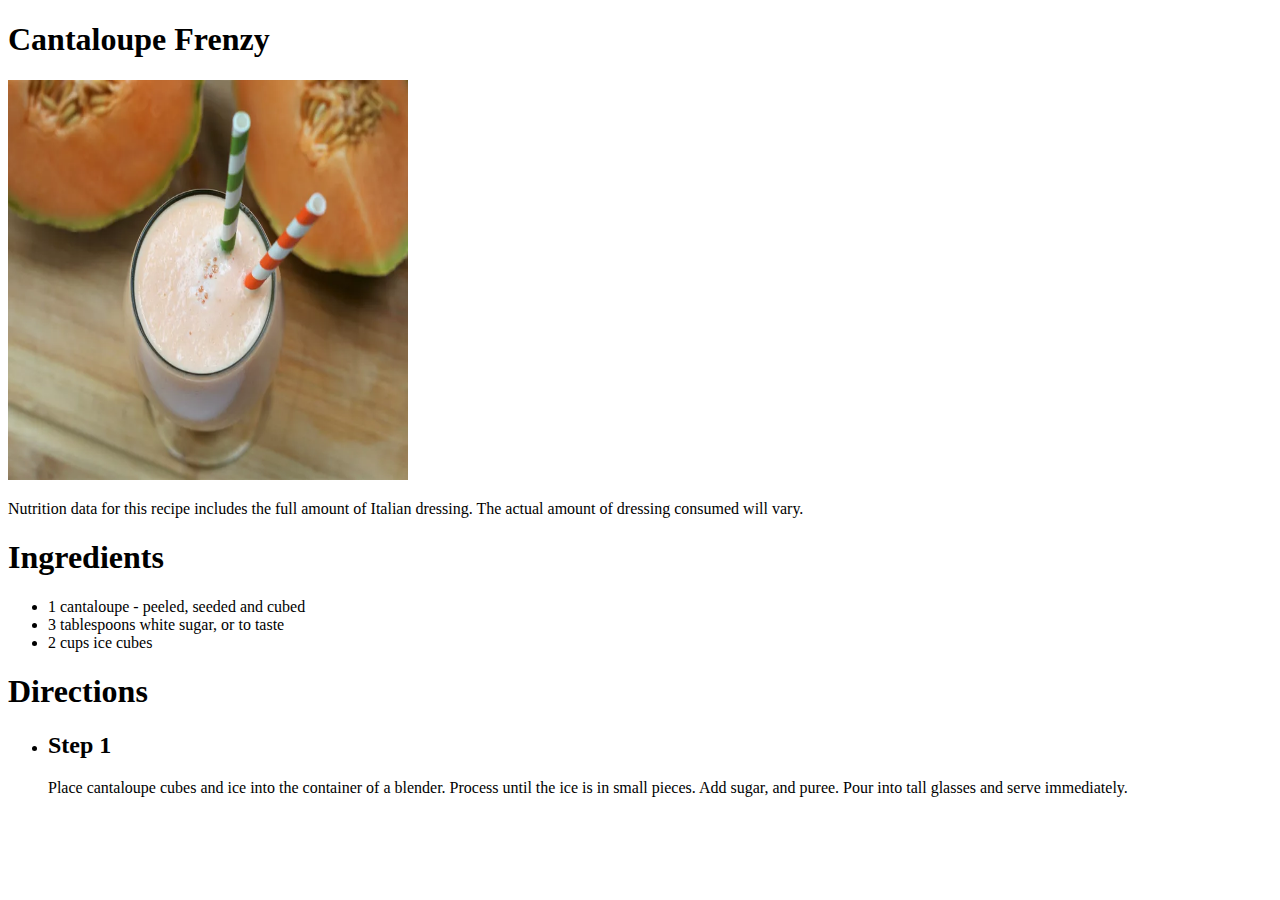
<file: recipes/Cantaloupe Frenzy.html>
<!DOCTYPE html>
<html lang="en">
  <head>
    <meta charset="UTF-8" />
    <meta name="viewport" content="width=device-width, initial-scale=1.0" />
    <title>Recipes - Cantaloupe Frenzy</title>
  </head>
  <body>
    <main class="recipe">
      <h1>Cantaloupe Frenzy</h1>
      <img
        src="../Cantaloupe Frenzy.webp"
        alt="Cantaloupe Frenzy"
        height="400"
        width="400"
      />
    </main>
    <p>
      Nutrition data for this recipe includes the full amount of Italian
      dressing. The actual amount of dressing consumed will vary.
    </p>
    <h1>Ingredients</h1>
    <ul>
      <li>1 cantaloupe - peeled, seeded and cubed</li>
      <li>3 tablespoons white sugar, or to taste</li>
      <li>2 cups ice cubes</li>
    </ul>
    <h1>Directions</h1>
    <ul>
      <li>
        <h2>Step 1</h2>
        <p>
          Place cantaloupe cubes and ice into the container of a blender.
          Process until the ice is in small pieces. Add sugar, and puree. Pour
          into tall glasses and serve immediately.
        </p>
      </li>
    </ul>
  </body>
</html>
</file>
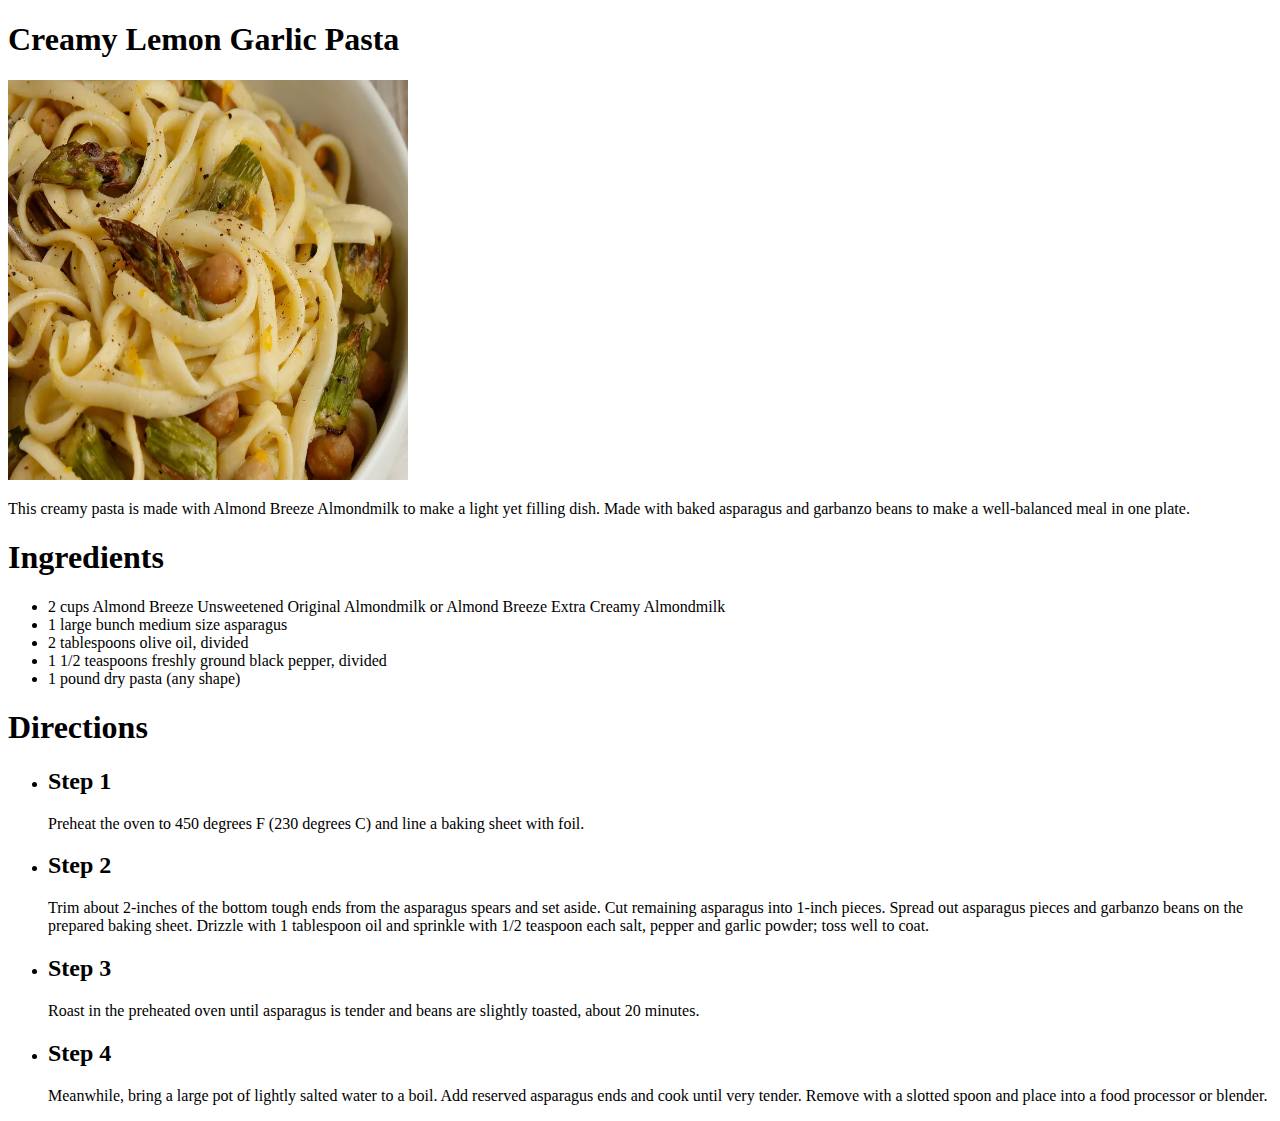
<file: recipes/Creamy Lemon Garlic Pasta.html>
<!DOCTYPE html>
<html lang="en">
  <head>
    <meta charset="UTF-8" />
    <meta name="viewport" content="width=device-width, initial-scale=1.0" />
    <title>Recipes - Creamy Lemon Garlic Pasta</title>
  </head>
  <body>
    <main class="recipe">
      <h1>Creamy Lemon Garlic Pasta</h1>
      <img
        src="../Creamy Lemon Garlic Pasta.webp"
        alt="Creamy Lemon Garlic Pasta"
        height="400"
        width="400"
      />
    </main>
    <p>
      This creamy pasta is made with Almond Breeze Almondmilk to make a light
      yet filling dish. Made with baked asparagus and garbanzo beans to make a
      well-balanced meal in one plate.
    </p>
    <h1>Ingredients</h1>
    <ul>
      <li>
        2 cups Almond Breeze Unsweetened Original Almondmilk or Almond Breeze
        Extra Creamy Almondmilk
      </li>
      <li>1 large bunch medium size asparagus</li>
      <li>2 tablespoons olive oil, divided</li>
      <li>1 1/2 teaspoons freshly ground black pepper, divided</li>
      <li>1 pound dry pasta (any shape)</li>
    </ul>
    <h1>Directions</h1>
    <ul>
      <li>
        <h2>Step 1</h2>
        <p>
          Preheat the oven to 450 degrees F (230 degrees C) and line a baking
          sheet with foil.
        </p>
      </li>
      <li>
        <h2>Step 2</h2>
        <p>
          Trim about 2-inches of the bottom tough ends from the asparagus spears
          and set aside. Cut remaining asparagus into 1-inch pieces. Spread out
          asparagus pieces and garbanzo beans on the prepared baking sheet.
          Drizzle with 1 tablespoon oil and sprinkle with 1/2 teaspoon each
          salt, pepper and garlic powder; toss well to coat.
        </p>
      </li>
      <li>
        <h2>Step 3</h2>
        <p>
          Roast in the preheated oven until asparagus is tender and beans are
          slightly toasted, about 20 minutes.
        </p>
      </li>
      <li>
        <h2>Step 4</h2>
        <p>
          Meanwhile, bring a large pot of lightly salted water to a boil. Add
          reserved asparagus ends and cook until very tender. Remove with a
          slotted spoon and place into a food processor or blender.
        </p>
      </li>
    </ul>
  </body>
</html>
</file>
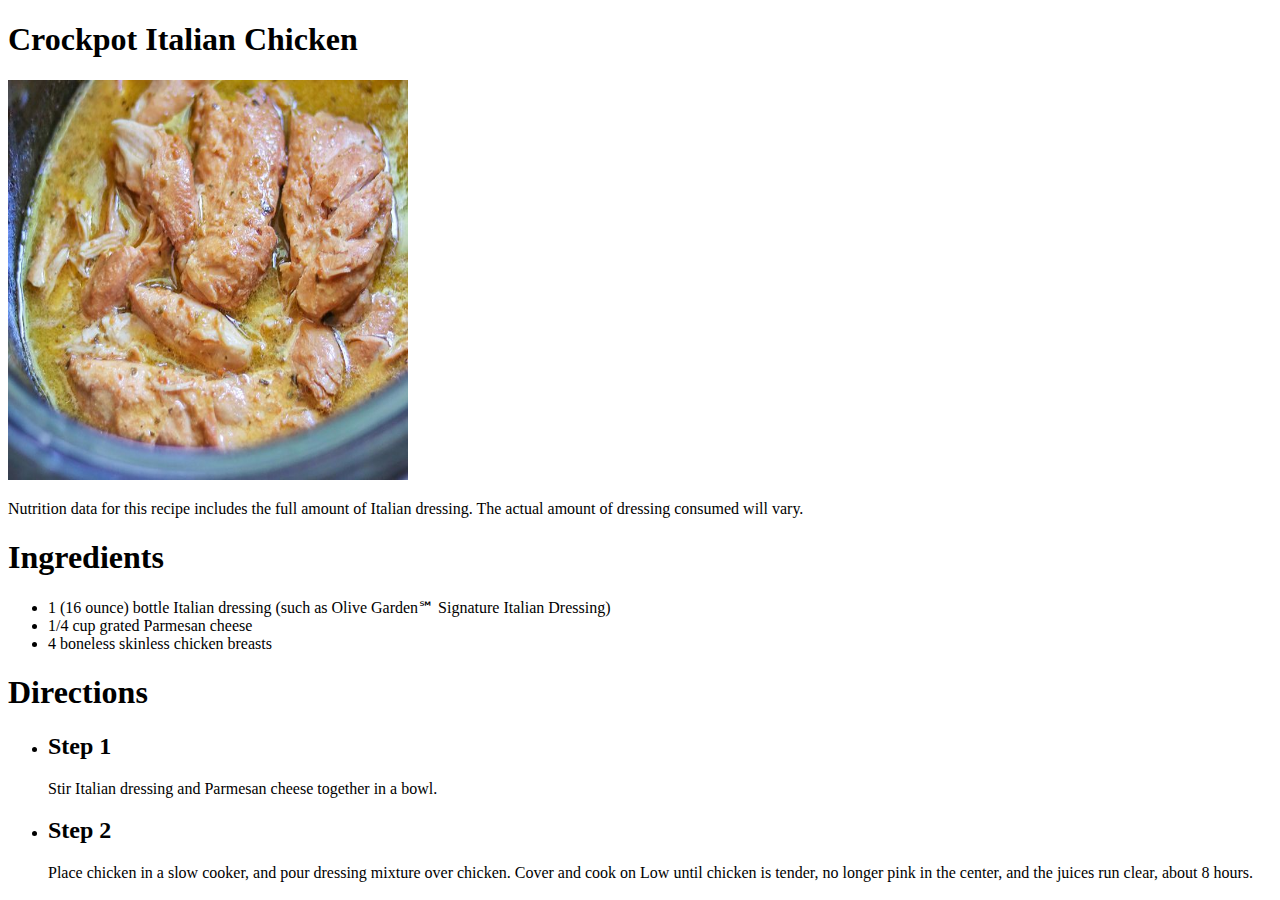
<file: recipes/Crockpot Italian Chicken.html>
<!DOCTYPE html>
<html lang="en">
  <head>
    <meta charset="UTF-8" />
    <meta name="viewport" content="width=device-width, initial-scale=1.0" />
    <title>Recipes - Crockpot Italian Chicken</title>
  </head>
  <body>
    <main class="recipe">
      <h1>Crockpot Italian Chicken</h1>
      <img
        src="../Crockpot Italian Chicken.jpg"
        alt="Crockpot Italian Chicken"
        height="400"
        width="400"
      />
    </main>
    <p>
      Nutrition data for this recipe includes the full amount of Italian
      dressing. The actual amount of dressing consumed will vary.
    </p>
    <h1>Ingredients</h1>
    <ul>
      <li>
        1 (16 ounce) bottle Italian dressing (such as Olive Garden℠ Signature
        Italian Dressing)
      </li>
      <li>1/4 cup grated Parmesan cheese</li>
      <li>4 boneless skinless chicken breasts</li>
    </ul>
    <h1>Directions</h1>
    <ul>
      <li>
        <h2>Step 1</h2>
        <p>Stir Italian dressing and Parmesan cheese together in a bowl.</p>
      </li>
      <li>
        <h2>Step 2</h2>
        <p>
          Place chicken in a slow cooker, and pour dressing mixture over
          chicken. Cover and cook on Low until chicken is tender, no longer pink
          in the center, and the juices run clear, about 8 hours.
        </p>
      </li>
    </ul>
  </body>
</html>
</file>
